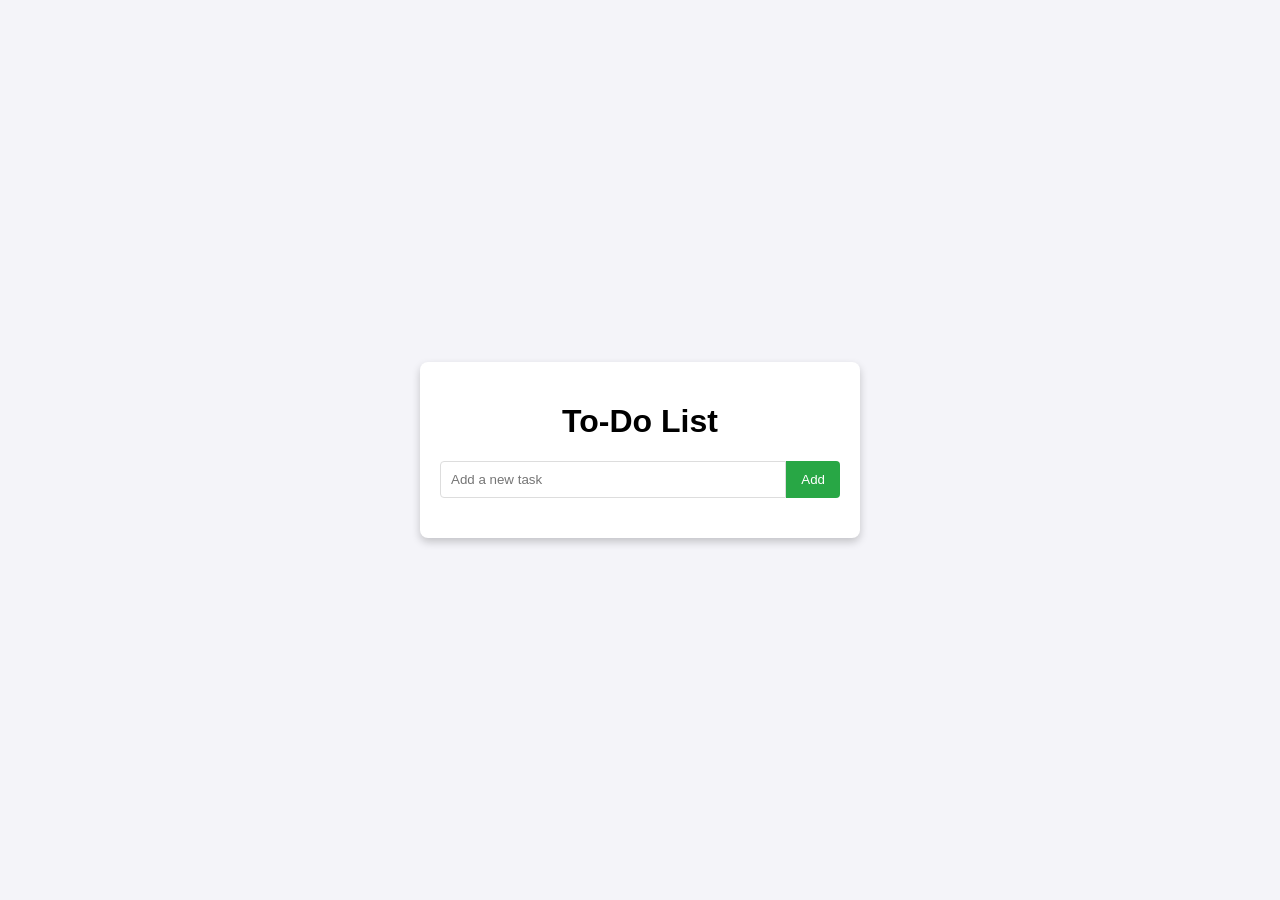
<file: index.html>
<!DOCTYPE html>
<html lang="en">
<head>
  <meta charset="UTF-8">
  <meta name="viewport" content="width=device-width, initial-scale=1.0">
  <title>To-Do List</title>
  <link rel="stylesheet" href="style.css">
</head>
<body>
  <div class="container">
    <h1>To-Do List</h1>
    <form id="todo-form">
      <input type="text" id="todo-input" placeholder="Add a new task" required>
      <button type="submit">Add</button>
    </form>
    <ul id="todo-list"></ul>
  </div>
  <script src="script.js"></script>
</body>
</html>
</file>
<file: style.css>
body {
    font-family: Arial, sans-serif;
    background-color: #f4f4f9;
    display: flex;
    justify-content: center;
    align-items: center;
    height: 100vh;
    margin: 0;
  }
  
  .container {
    width: 400px;
    padding: 20px;
    background: white;
    box-shadow: 0 4px 8px rgba(0, 0, 0, 0.2);
    border-radius: 8px;
  }
  
  h1 {
    text-align: center;
  }
  
  form {
    display: flex;
    margin-bottom: 20px;
  }
  
  input {
    flex: 1;
    padding: 10px;
    border: 1px solid #ddd;
    border-radius: 4px 0 0 4px;
  }
  
  button {
    padding: 10px 15px;
    background-color: #28a745;
    color: white;
    border: none;
    border-radius: 0 4px 4px 0;
    cursor: pointer;
  }
  
  button:hover {
    background-color: #218838;
  }
  
  ul {
    list-style: none;
    padding: 0;
  }
  
  li {
    display: flex;
    justify-content: space-between;
    padding: 10px;
    background: #f9f9f9;
    border: 1px solid #ddd;
    margin-bottom: 10px;
    border-radius: 4px;
  }
  
  li.done {
    text-decoration: line-through;
    color: gray;
  }
  
  button.delete {
    background: red;
    color: white;
    border: none;
    padding: 5px 10px;
    border-radius: 4px;
    cursor: pointer;
  }
  
  button.delete:hover {
    background: darkred;
  }
</file>
